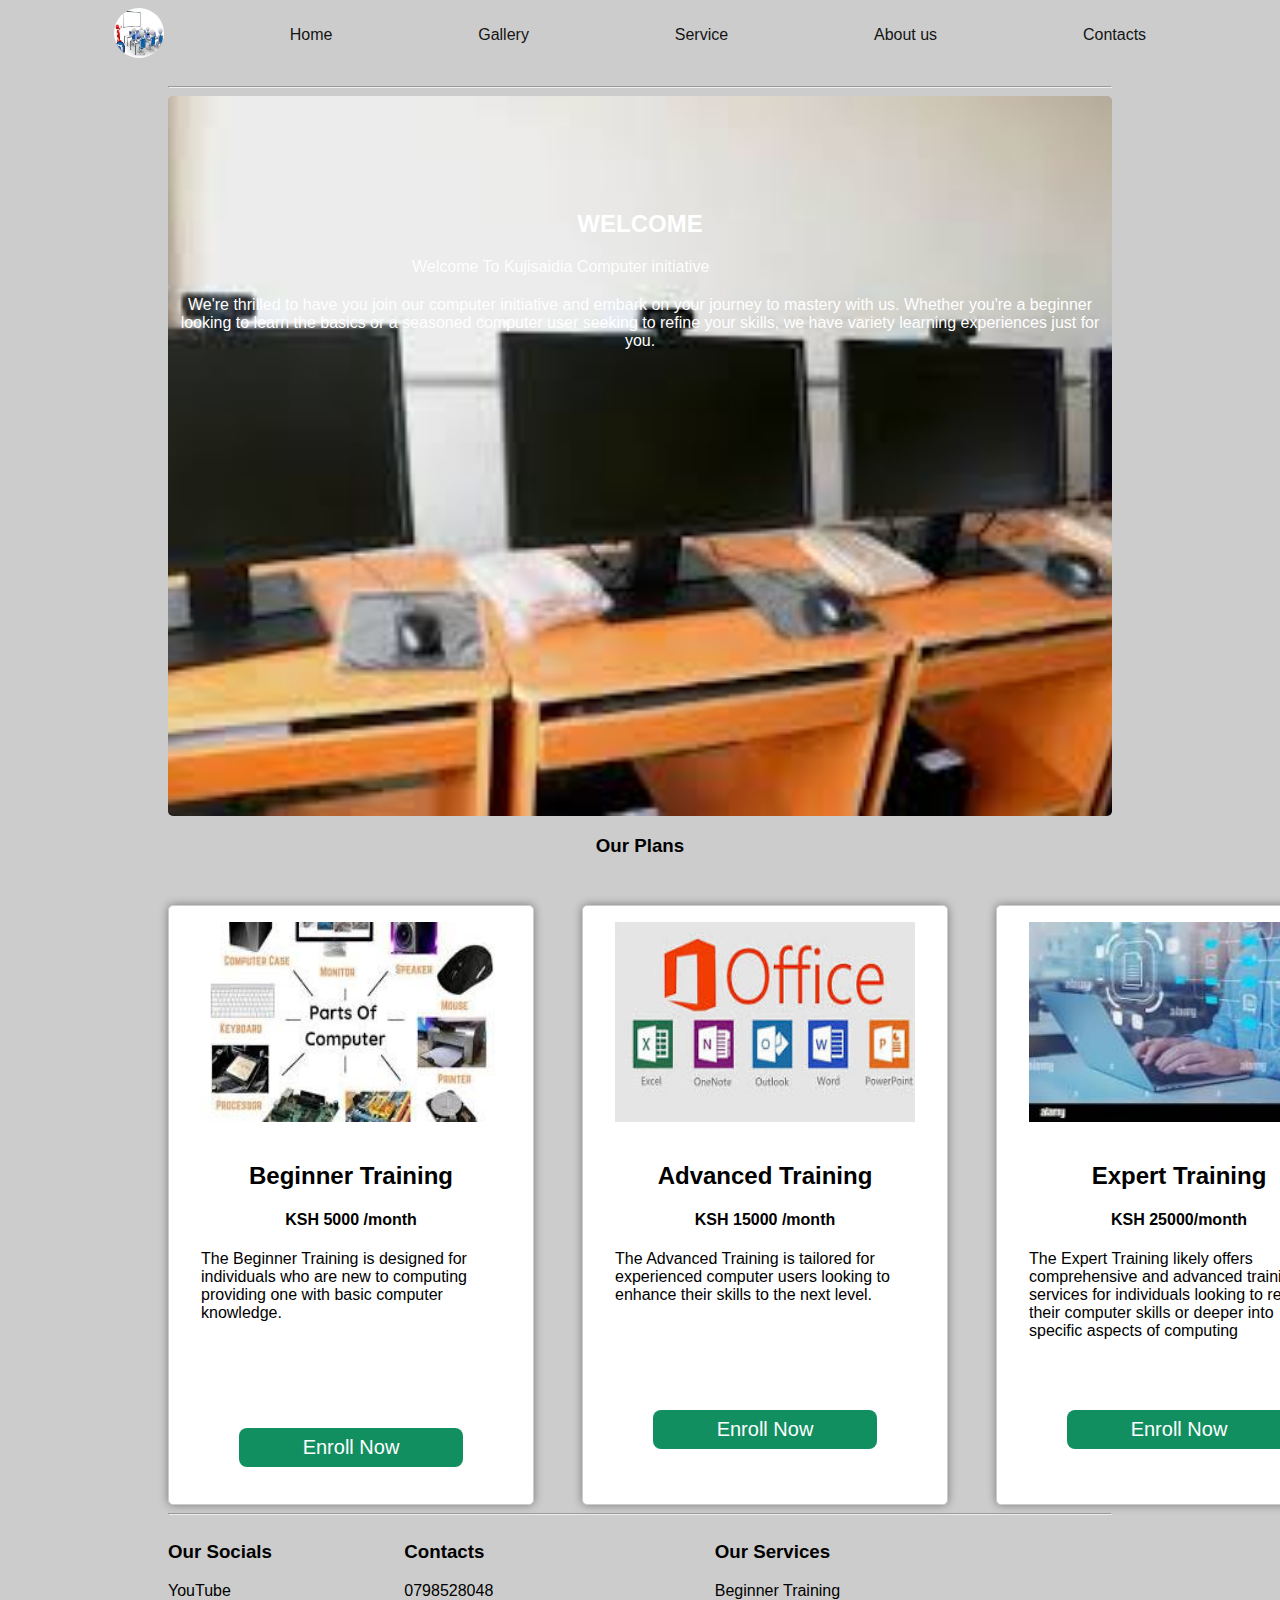
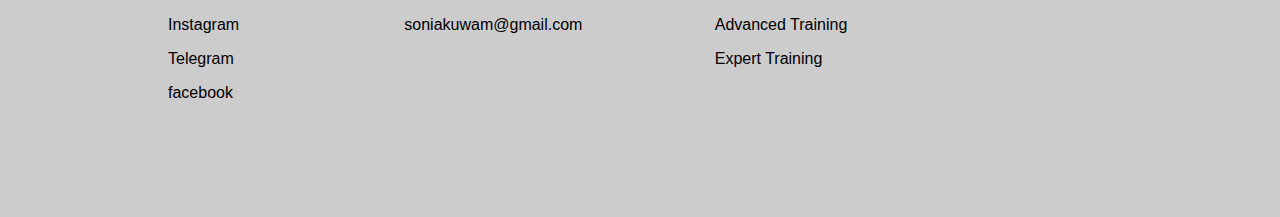
<file: index.html>
<!DOCTYPE html>
<html lang="en">

<head>
    <meta charset="UTF-8">
    <meta name="viewport" content="width=device-width, initial-scale=1.0">
    <title>ASSIGNMENT</title>
    <link rel="stylesheet" href="./index.css">
</head>

<body>
    <div class="header">

        <nav>
            <div class="logo">
                <img src="./images/image7.jpeg" height="50px" width="50px">
            </div>
            <a href="#">Home </a>
            <a href="./gallery.html">Gallery</a>
            <a href="./service.html">Service</a>
            <a href="./about.html">About us </a>
            <a href="./contact.html">Contacts </a>
        </nav>
    </div>
    <div class="main-cont">
        <hr>
        <div class="intro">
            <div class="intro-text">
                <h2>WELCOME</h2>
                <marquee scrollamount="5" behavior="alternate" hspace="200px"direction="right">Welcome To Kujisaidia Computer initiative</marquee>
                <p>We're thrilled to have you join our computer initiative and embark on your journey to mastery with us.
                    Whether you're a beginner looking to learn the basics or a seasoned computer user seeking to refine your
                    skills, we have variety learning experiences just for you.
                     </p>
            </div>
        </div>
        <h3>Our Plans</h3>
        <div class="cards">
            <div class="card1">
                <div class="img">
                    <img src="./images/image3.jpeg" height="200px" width="300px">
                </div>
                <div class="img-text">
                    <div class="text">
                        <h2>Beginner Training</h2>
                        <h4>KSH 5000 /month</h4>

                        <p>The Beginner Training is designed for individuals who are new to computing providing one with basic computer knowledge.
                       </p><br><br><br><br><br>

                        <span class="dec"></span>
                        <span class="dec"></span>
                        <button>Enroll Now </button>
                    </div>
                </div>
            </div>


            <div class="card2">
                <div class="img">
                    <img src="./images/image2.jpeg" height="200px" width="300px">
                </div>
                <div class="img-text">
                    <div class="text">
                        <h2>Advanced Training</h2>
                        <h4>KSH 15000 /month</h4>

                        <p>The Advanced Training is tailored for experienced computer users looking to
                            enhance their skills  to the next level. </p><br><br><br><br><br>
                        <span class="dec"></span>
                        <span class="dec"></span>
                        <button>Enroll Now </button>
                    </div>
                </div>
            </div>


            <div class="card3">
                <div class="img">
                    <img src="./images/image1.jpeg" height="200px" width="300px">
                </div>
                <div class="img-text">
                    <div class="text">
                        <h2>Expert Training</h2>
                        <h4>KSH 25000/month</h4>

                        <p>
                            The Expert Training likely offers comprehensive and advanced training services for individuals
                            looking to refine their computer skills or  deeper into specific aspects of computing</p>
                        <br><br><br>

                        <button>Enroll Now </button>
                    </div>
                </div>
            </div>
        </div>
        <hr>


        <div class="extra">
            <div class="socials">
                <h3>Our Socials</h3>
                <p>YouTube</p>
                <p>Instagram</p>
                <p>Telegram</p>
                <p>facebook</p>

            </div>
            <div class="contacts">
                <h3>Contacts</h3>
                <p>0798528048</p>
                <p>soniakuwam@gmail.com</p>

            </div>
            <!-- <!-- <!-- <div class="Plans"> -->
                <!-- <h3>Our Plans</h3>
                <p>Beginner</p>

                <p>Advanced</p>
                <p>Expert</p> --> 

            <!-- </div> -->
            <div class="Services">
                <h3>Our Services</h3>
                <p>Beginner Training</p>
                <p>Advanced Training</p>
                <p>Expert Training</p>


            </div>

        </div>
    </div>


</body>

</html>
</file>
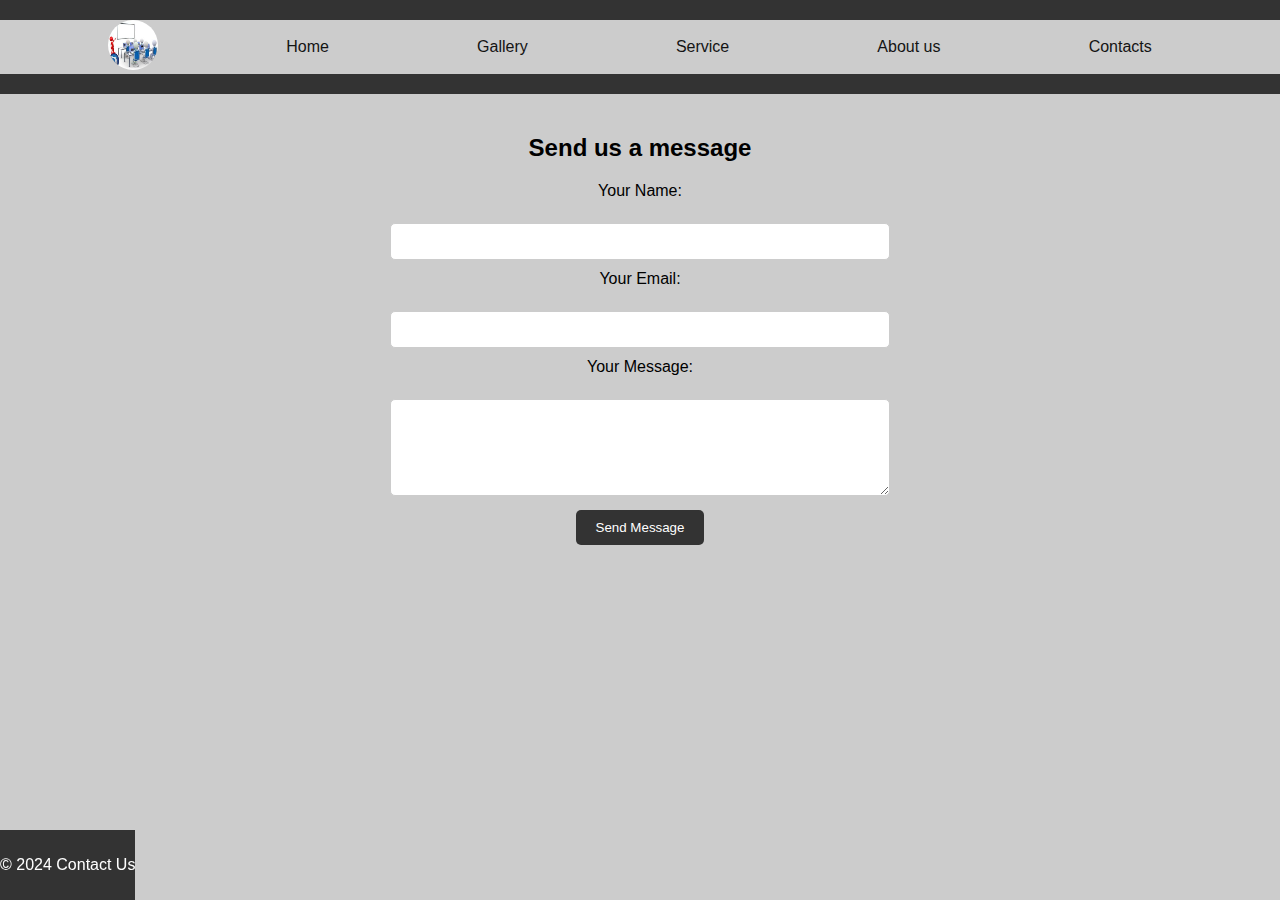
<file: contact.html>
<!DOCTYPE html>
<html lang="en">
<head>
    <meta charset="UTF-8">
    <meta name="viewport" content="width=device-width, initial-scale=1.0">
    <title>Contact Us</title>
    <link rel="stylesheet" href="./contact.css">
</head>
<body>

<header>
    <div class="header">

        <nav>
            <div class="logo">
                <img src="./images/image7.jpeg" height="50px" width="50px">
            </div>
            <a href="./index.html">Home </a>
            <a href="./gallery.html">Gallery</a>
            <a href="./service.html">Service</a>
            <a href="./about.html">About us </a>
            <a href="#">Contacts </a>
        </nav>
    </div>
</header>

<main>
    <section>
        <h2>Send us a message</h2>
        <form action="#" method="post">
            <label for="name">Your Name:</label><br>
            <input type="text" id="name" name="name" required><br>

            <label for="email">Your Email:</label><br>
            <input type="email" id="email" name="email" required><br>

            <label for="message">Your Message:</label><br>
            <textarea id="message" name="message" rows="5" required></textarea><br>

            <input type="submit" value="Send Message">
        </form>
    </section>
</main>

<footer>
    <p>&copy; 2024 Contact Us</p>
</footer>

</body>
</html>
</file>
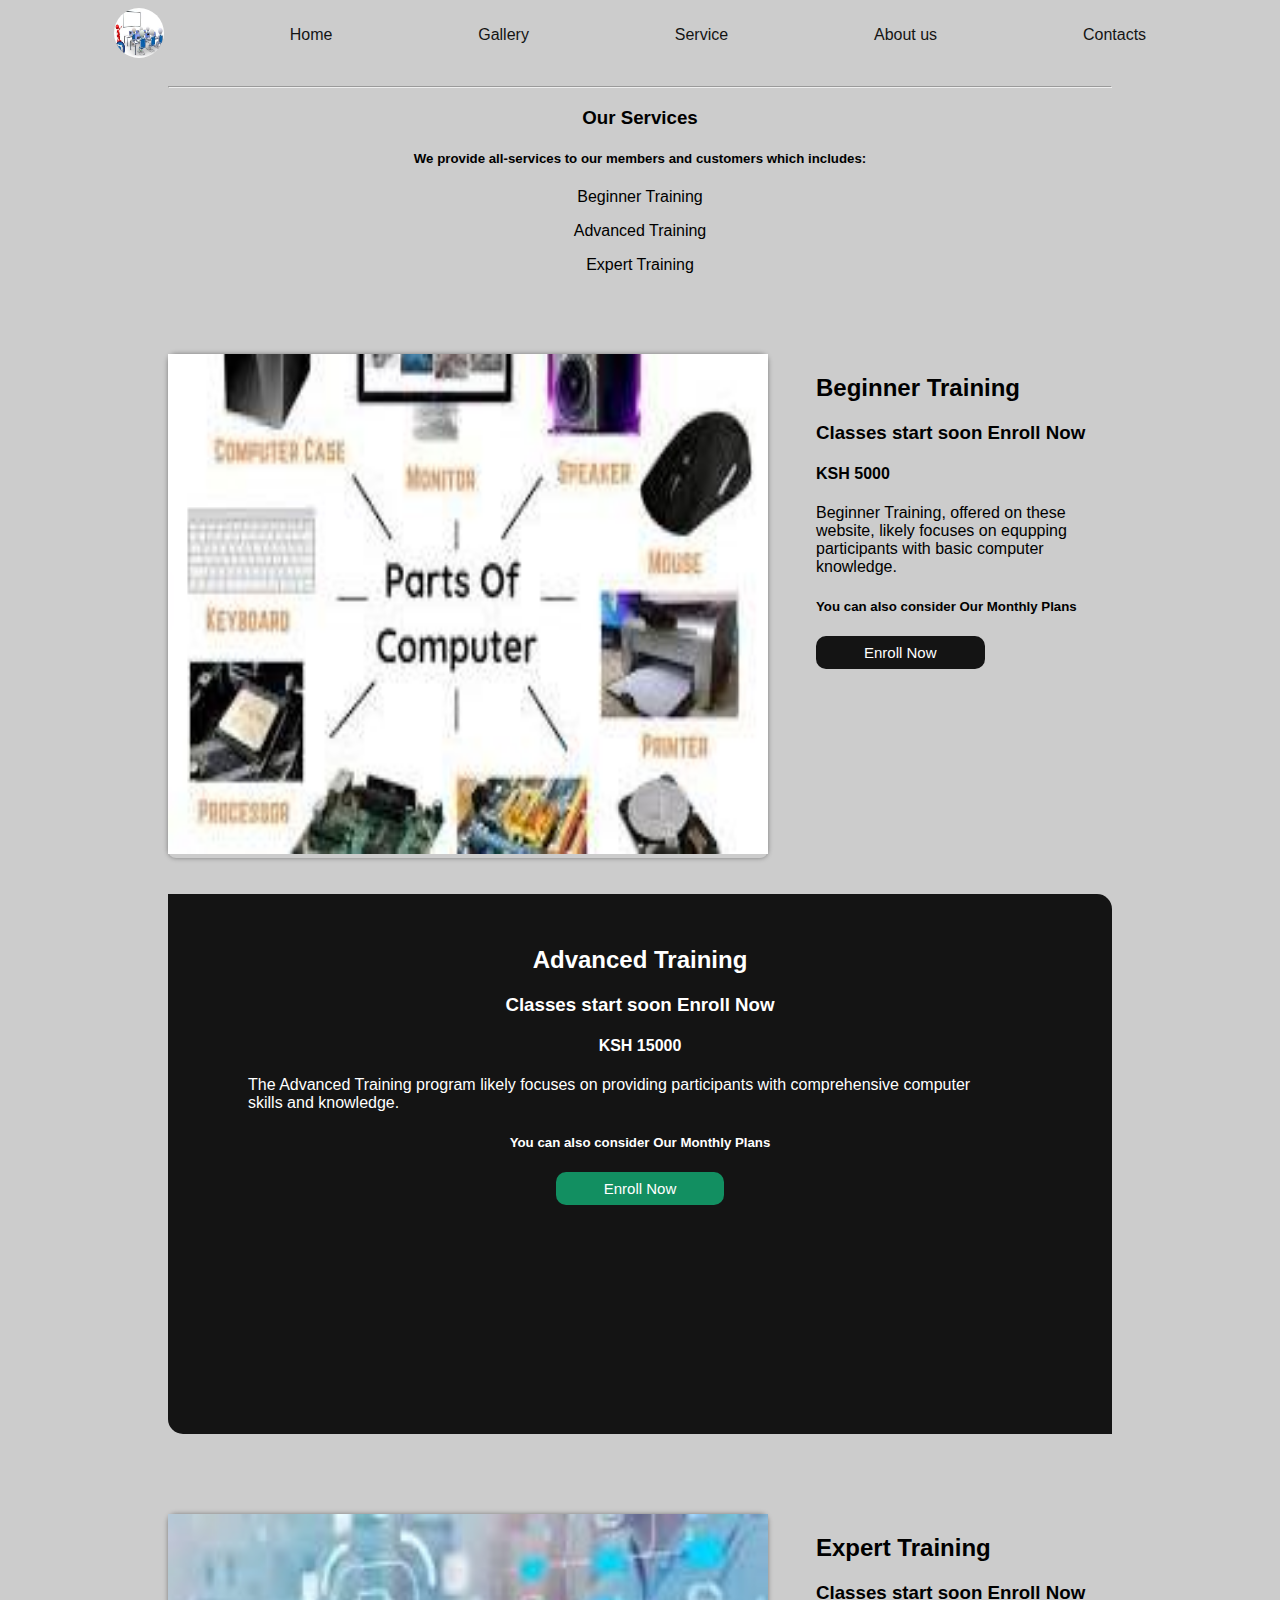
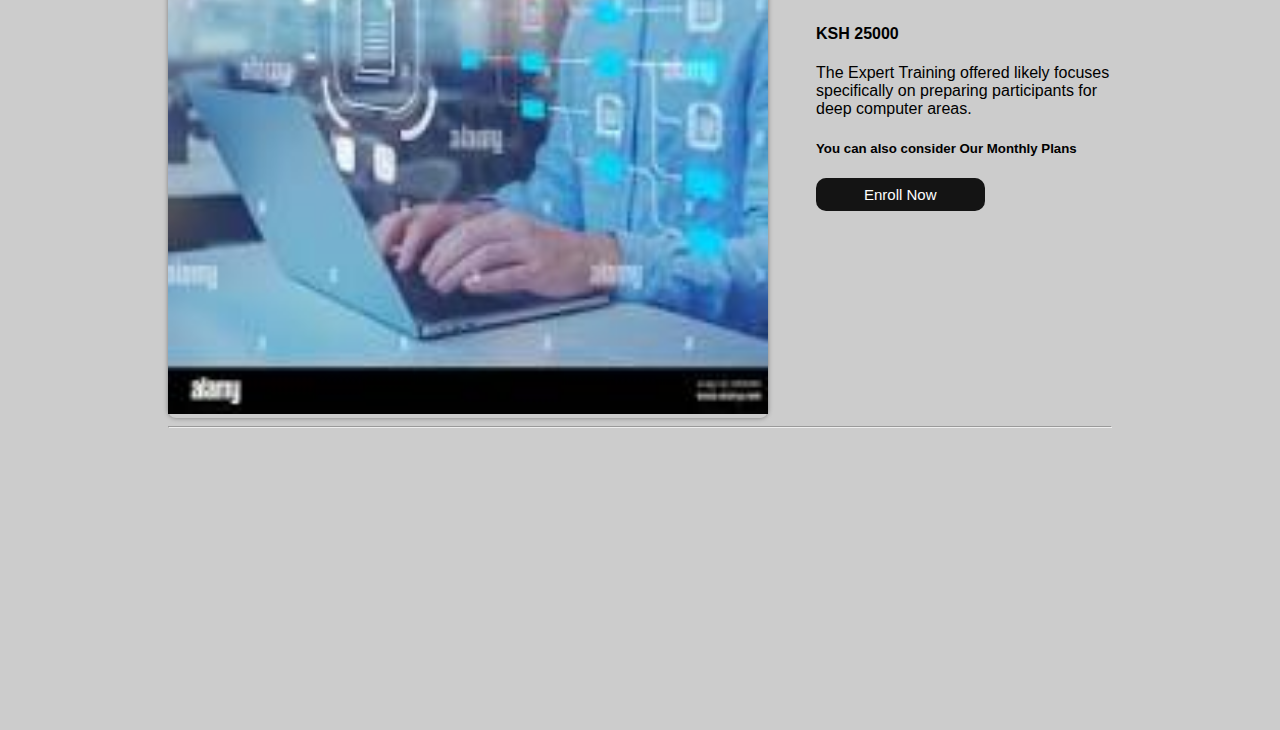
<file: service.html>
<!DOCTYPE html>
<html lang="en">

<head>
    <meta charset="UTF-8">
    <meta name="viewport" content="width=device-width, initial-scale=1.0">
    <title>services</title>
    <link rel="stylesheet" href="./service.css">
</head>

<body>
    <div class="header">

        <nav>
            <div class="logo">
                <img src="./images/image7.jpeg" height="50px" width="50px">
            </div>
            <a href="./index.html">Home </a>
            <a href="./gallery.html">Gallery</a>
            <a href="#">Service</a>
            <a href="./about.html">About us </a>
            <a href="./contact.html">Contacts </a>
        </nav>
    </div>
    <div class="main-cont">
        <hr>
        <h3>Our Services</h3>
        <h5>We provide all-services to our members and customers which includes:</h5>
        <p>Beginner Training</p>
        <p>Advanced Training</p>
        <p>Expert Training</p>


        <div class="train1">
            <div class="train1-img">
                <img src="./images/image3.jpeg" height="500px" width="600px">

            </div>
            <div class="train1-text">
                <h2>Beginner Training</h2>
                <h3>Classes start soon Enroll Now</h3>
                <h4>KSH 5000</h4>

                <P>Beginner Training, offered on these website, likely focuses on equpping participants with basic computer knowledge.
                </P>
                <h5>You can also consider Our Monthly Plans</h5>


                <span class="dec1"></span>
                <span class="dec2"></span>
                <button>Enroll Now</button>

            </div>
        </div><br><br>

        <div class="train2">
            <div class="train2-text">
                <h2>Advanced Training</h2>
                <h3>Classes start soon Enroll Now</h3>
                <h4>KSH 15000</h4>
                <P>The Advanced Training program likely focuses on providing participants
                    with comprehensive computer skills and knowledge. 
                </P>
                <h5>You can also consider Our Monthly Plans</h5>


                <span class="dec1"></span>
                <span class="dec2"></span>
                <button class="train2Btn">Enroll Now</button>


            </div>
            
        </div>

        <div class="train1">
            <div class="train1-img">
                <img src="./images/image1.jpeg" height="500px" width="600px">

            </div>
            <div class="train1-text">
                <h2>Expert Training</h2>
                <h3>Classes start soon Enroll Now</h3>
                <h4>KSH 25000</h4>
                <P>The Expert Training  offered likely focuses specifically on
                    preparing participants for deep computer areas. 


                </P>
                <h5>You can also consider Our Monthly Plans</h5>


                <span class="dec1"></span>
                <span class="dec2"></span>
                <button>Enroll Now</button>

            </div>
        </div>

        

        <hr>


        <div class="extra">

        </div>
    </div>


</body>

</html>
</file>
<file: index.css>
* {
    margin: o;
    padding: o;
    box-sizing: border-box;
    font-size: sans-serif;
    font-family: Verdana, Geneva, Tahoma, sans-serif;
}

.logo img {
    border-radius: 50%;
}

body {
    background: #ccc;
    text-align: center;
    /* align-items: center; */
    /* min-height: 100vh; */
}

nav {
    display: flex;
    justify-content: space-evenly;
    align-items: center;
    background: #ccc;

}

nav a {
    position: relative;
    font-size: 1em;
    font-weight: 500;
    color: #141414;
    text-decoration: none;
    padding: 6px 20px;
    transition: .5s;
}

nav a:hover {
    color: rgb(18, 143, 97);
}

nav a span {
    position: absolute;
    top: 0;
    left: 0;
    width: 100%;
    z-index: -1;
    border-bottom: 2px solid #0ef;
    border-radius: 15px;
    transform: scale(0) translate v(50px);
    opacity: o;
    transition: .5s;
}

nav a:hover span {
    transform: scale(1) translate v(50px);
    opacity: 1;
}


/* main-cont */
.main-cont {
    padding: 1rem 10rem;
}

.intro {
    background-image: url(./images/images8.jpeg);
    height: 80lvh;
    width: 100%;
    color: #fff;
    text-align: center;
    justify-content: center;
    cursor: pointer;
    border-radius: 5px;
    background-position: center;
    background-size: cover;
}
.intro-text {
    padding-top: 10%;
}

.intro h2 {
    /* display: block; */
}

.img-text {
    display: flex;
    align-items: center;
    justify-content: space-between;
    margin-top: 1rem;
}

.text p {
    text-align: start;
}

.img img {
    /* border-radius: 10px; */
}

.text button {
    padding: 0.5rem 4rem;
    background: rgb(18, 143, 97);
    outline: none;
    border: none;
    cursor: pointer;
    border-radius: 8px;
    color: #fff;
    font-size: 20px;
    transition: 1s;
}

.text button:hover {
    background: #141414;
}

.cards {
    margin-top: 3rem;
    display: grid;
    grid-template-columns: repeat(3, auto);
    gap: 3rem;
}

.card1,
.card2,
.card3 {
    border: 1px solid #ccc;
    padding: 1rem 2rem;
    background: #ffffff;
    height: 600px;
    box-shadow: 0 0 10px rgba(0, 0, 0, 0.4);
    border-radius: 5px;
}

.card1 {
    grid-column: span 1;
}

.card2 {
    grid-column: span 1;
}

.card3 {
    grid-column: span 1;
}

/* trainings  */
.train1 {
    display: flex;
    flex-basis: 100%;
    margin-top: 5rem;
}

.train1-img {
    flex-basis: 50%;
    border-radius: 8px;
    box-shadow: 0 0 5px rgba(0, 0, 0, 0.4);

}

.train1-text {
    flex-basis: 50%;
    margin-left: 3rem;
}

.train1-text p {
    text-align: start;
}

.train1-text button {
    padding: 0.5rem 3rem;
    outline: none;
    border: none;
    background: rgb(18, 143, 97);
    color: #ffffff;
    font-size: 15px;
    border-radius: 10px;
    cursor: pointer;
    transition: 1s;
}

.train1-text button:hover {
    background: #141414;
}

.train1-text span .dec1 {
    width: 5rem;
    background: rgb(18, 143, 97);
    height: 5px;
}

.dec1 {
    height: 30px;
    background: rgb(18, 143, 97);
    width: 50%;
}

.extra {
    height: 30vh;
    display: grid;
    grid-template-columns: repeat(4, auto);
}

.extra p,
.extra h3 {
    text-align: start;
    cursor: pointer;
}

.socials {
    grid-column: span 1;

}

.contacts {
    grid-column: span 1;

}

.Plans {
    grid-column: span 1;

}

.Services {
    grid-column: span 1;
}
</file>
<file: contact.css>
* {
    margin: o;
    padding: o;
    box-sizing: border-box;
    font-size: sans-serif;
    font-family: Verdana, Geneva, Tahoma, sans-serif;
}

.logo img {
    border-radius: 50%;
}

body {
    background: #ccc;
    text-align: center;
    /* align-items: center; */
    /* min-height: 100vh; */
}

nav {
    display: flex;
    justify-content: space-evenly;
    align-items: center;
    background: #ccc;

}

nav a {
    position: relative;
    font-size: 1em;
    font-weight: 500;
    color: #141414;
    text-decoration: none;
    padding: 6px 20px;
    transition: .5s;
}

nav a:hover {
    color: rgb(18, 143, 97);
}

nav a span {
    position: absolute;
    top: 0;
    left: 0;
    width: 100%;
    z-index: -1;
    border-bottom: 2px solid #0ef;
    border-radius: 15px;
    transform: scale(0) translate v(50px);
    opacity: o;
    transition: .5s;
}

nav a:hover span {
    transform: scale(1) translate v(50px);
    opacity: 1;
}

body {
    font-family: Arial, sans-serif;
    margin: 0;
    padding: 0;
}

header {
    background-color: #333;
    color: #fff;
    text-align: center;
    padding: 20px 0;
}

main {
    padding: 20px;
}

section {
    margin-bottom: 20px;
}

form {
    max-width: 500px;
    margin: 0 auto;
}

label {
    display: block;
    margin-bottom: 5px;
}

input[type="text"],
input[type="email"],
textarea {
    width: 100%;
    padding: 10px;
    margin-bottom: 10px;
    border: 1px solid #ccc;
    border-radius: 5px;
}

input[type="submit"] {
    background-color: #333;
    color: #fff;
    padding: 10px 20px;
    border: none;
    border-radius: 5px;
    cursor: pointer;
}

input[type="submit"]:hover {
    background-color: #555;
}

footer {
    background-color: #333;
    color: #fff;
    text-align: center;
    padding: 10px 0;
    position: fixed;
    bottom: 0;
    width: 100%;
}
</file>
<file: service.css>
*{
    margin: o;
    padding: o;
    box-sizing: border-box;
    font-size: sans-serif;
    font-family: Verdana, Geneva, Tahoma, sans-serif;
}
.logo img{
    border-radius: 50%;
}
body{
    background: #ccc;
    text-align: center;
    /* align-items: center; */
    /* min-height: 100vh; */
}
nav{
    display: flex;
    justify-content: space-evenly;
    align-items: center;
    background:#ccc;

}
nav a{
    position: relative;
    font-size: 1em;
    font-weight: 500;
    color: #141414;
    text-decoration: none;
    padding: 6px 20px;
    transition: .5s;
}
nav a:hover{
    color: rgb(18, 143, 97);
}
nav a span{
    position: absolute;
    top: 0;
    left: 0;
    width: 100%;
    z-index: -1;
    border-bottom: 2px solid #0ef;
    border-radius: 15px;
    transform: scale(0) translate v(50px);
    opacity: o;
    transition: .5s;
}
nav a:hover span{
    transform: scale(1) translate v(50px);
    opacity: 1;
}


/* main-cont */
.main-cont{
    padding: 1rem 10rem;
}
.intro{
    background-image: url(./images/image1.jpg);
    background-size: cover;
    background-position: center;
    border-radius: 10px;
    width: 100%;
    height: 70lvh;
    color:#fff;
    text-align: center;
    justify-content: center;
    margin-top: 2rem;
}
.intro-text{
    padding-top: 10%;
}
.intro h2{
    /* display: block; */
}

.img-text{
    display:flex;
    align-items: center;
    justify-content: space-between;
    margin-top: 1rem;
}
.text p{
    text-align: start;
}
.img img{
    /* border-radius: 10px; */
}
.text button{
    padding: 0.5rem 4rem;
    background: rgb(18, 143, 97);;
    outline: none;
    border: none;
    cursor: pointer;
    border-radius: 8px;
    color: #fff;
    font-size: 20px;
    transition: 1s;
}
.text button:hover{
    background: #141414;
}
.cards{
    margin-top: 3rem;
    display: grid;
    grid-template-columns: repeat(3,auto);
    gap: 3rem;
}
.card1,
.card2,
.card3{
    border: 1px solid #ccc;
    padding: 1rem 2rem;
    background: #ffffff;
    height: 600px;
    box-shadow: 0 0 10px rgba(0,0,0,0.4);
    border-radius: 5px;
}
.card1{
    grid-column: span 1;
}.card2{
    grid-column: span 1;
}.card3{
    grid-column: span 1;
}

/* trainings  */
.train1{
    display: flex;
    flex-basis: 100%;
    margin-top: 5rem;
}
.train1-img{
    flex-basis: 50%;
    border-radius: 8px;
    box-shadow: 0 0 5px rgba(0,0,0,0.4);

}
.train1-text{
    flex-basis: 50%;
    margin-left: 3rem;
}
.train1-text p{
    text-align: start;
}
.train2-text p{
    text-align: start;
    margin-right: 3rem;
}
.train2{
    background: rgba(0,0,0,0.9);
    background-size: cover;
    background-position: center;
    color: #ffffff;
    height: 60lvh;
    border-top-right-radius: 15px;
    border-bottom-left-radius: 15px;
    padding: 2rem 5rem;
}
.train2-text button{
    background: rgb(18, 143, 97);
    padding: 0.5rem 3rem;
    outline: none;
    border: none;
    color: #ffffff;
    font-size: 15px;
    border-radius: 10px;
    cursor: pointer;
    transition: 1s;

}
.train2-text button:hover{
    opacity: 0.5;
}
.train1-text button{
    padding: 0.5rem 3rem;
    outline: none;
    border: none;
    background: #141414;
    color: #ffffff;
    font-size: 15px;
    border-radius: 10px;
    cursor: pointer;
    transition: 1s;
}
.train1-text button:hover{
    background: rgb(18, 143, 97);;
}
.train1-text{
   text-align: start;
}
.dec1{
    height: 30px;
    background: rgb(18, 143, 97);
    width:50%;
}
.extra{
    height: 30vh;
}
</file>
